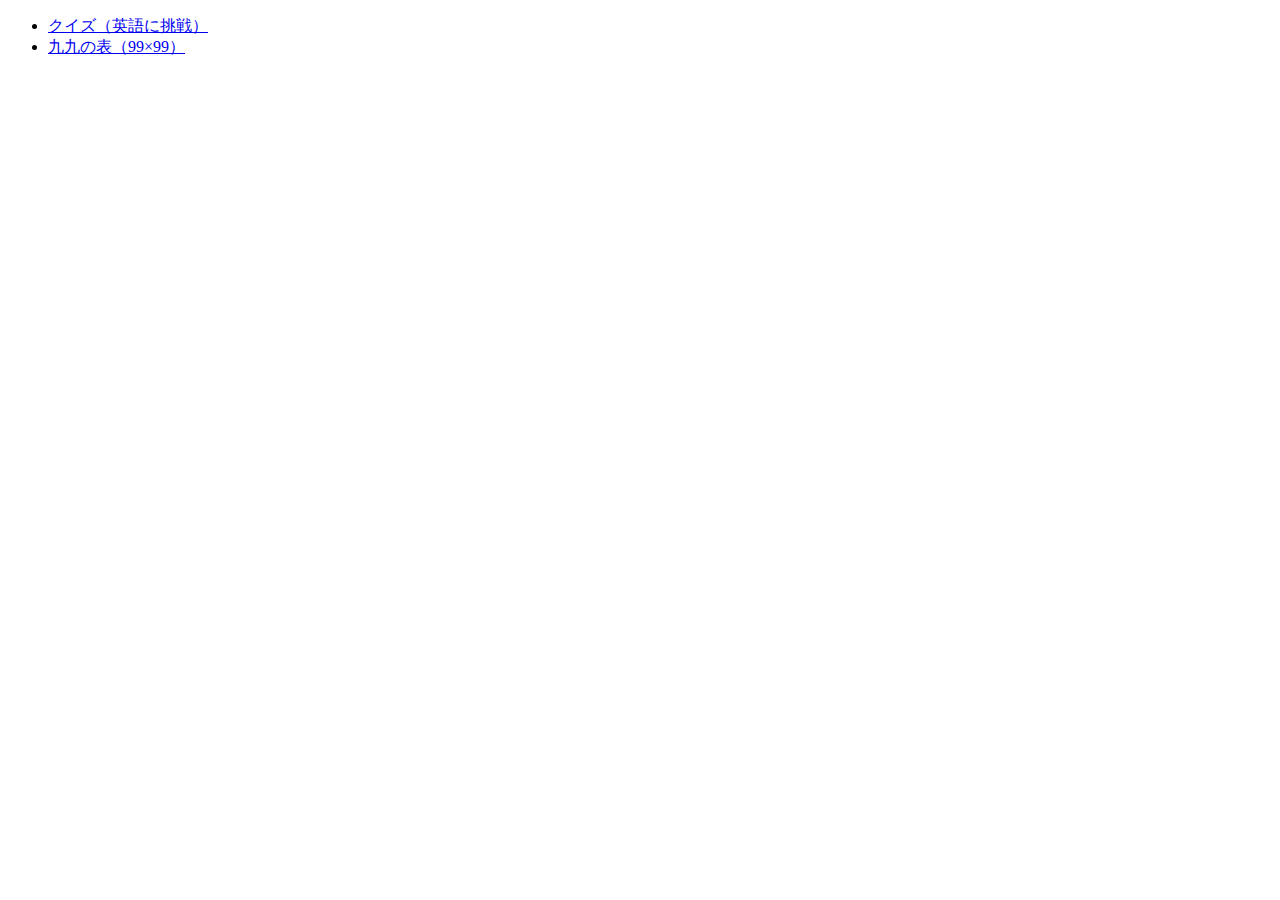
<file: index.html>
<!DOCTYPE html>
<html>
    <head>
        <meta charset="utf-8">
        <title>19CB172のサイト</title>
    </head>
    <body>
        <ul>
           <li><a href="js99/quiz.html">クイズ（英語に挑戦）</a></li>
           <li><a href="js99/99.html">九九の表（99×99）</a></li>
        </ul>
    </body>
</html>
</file>
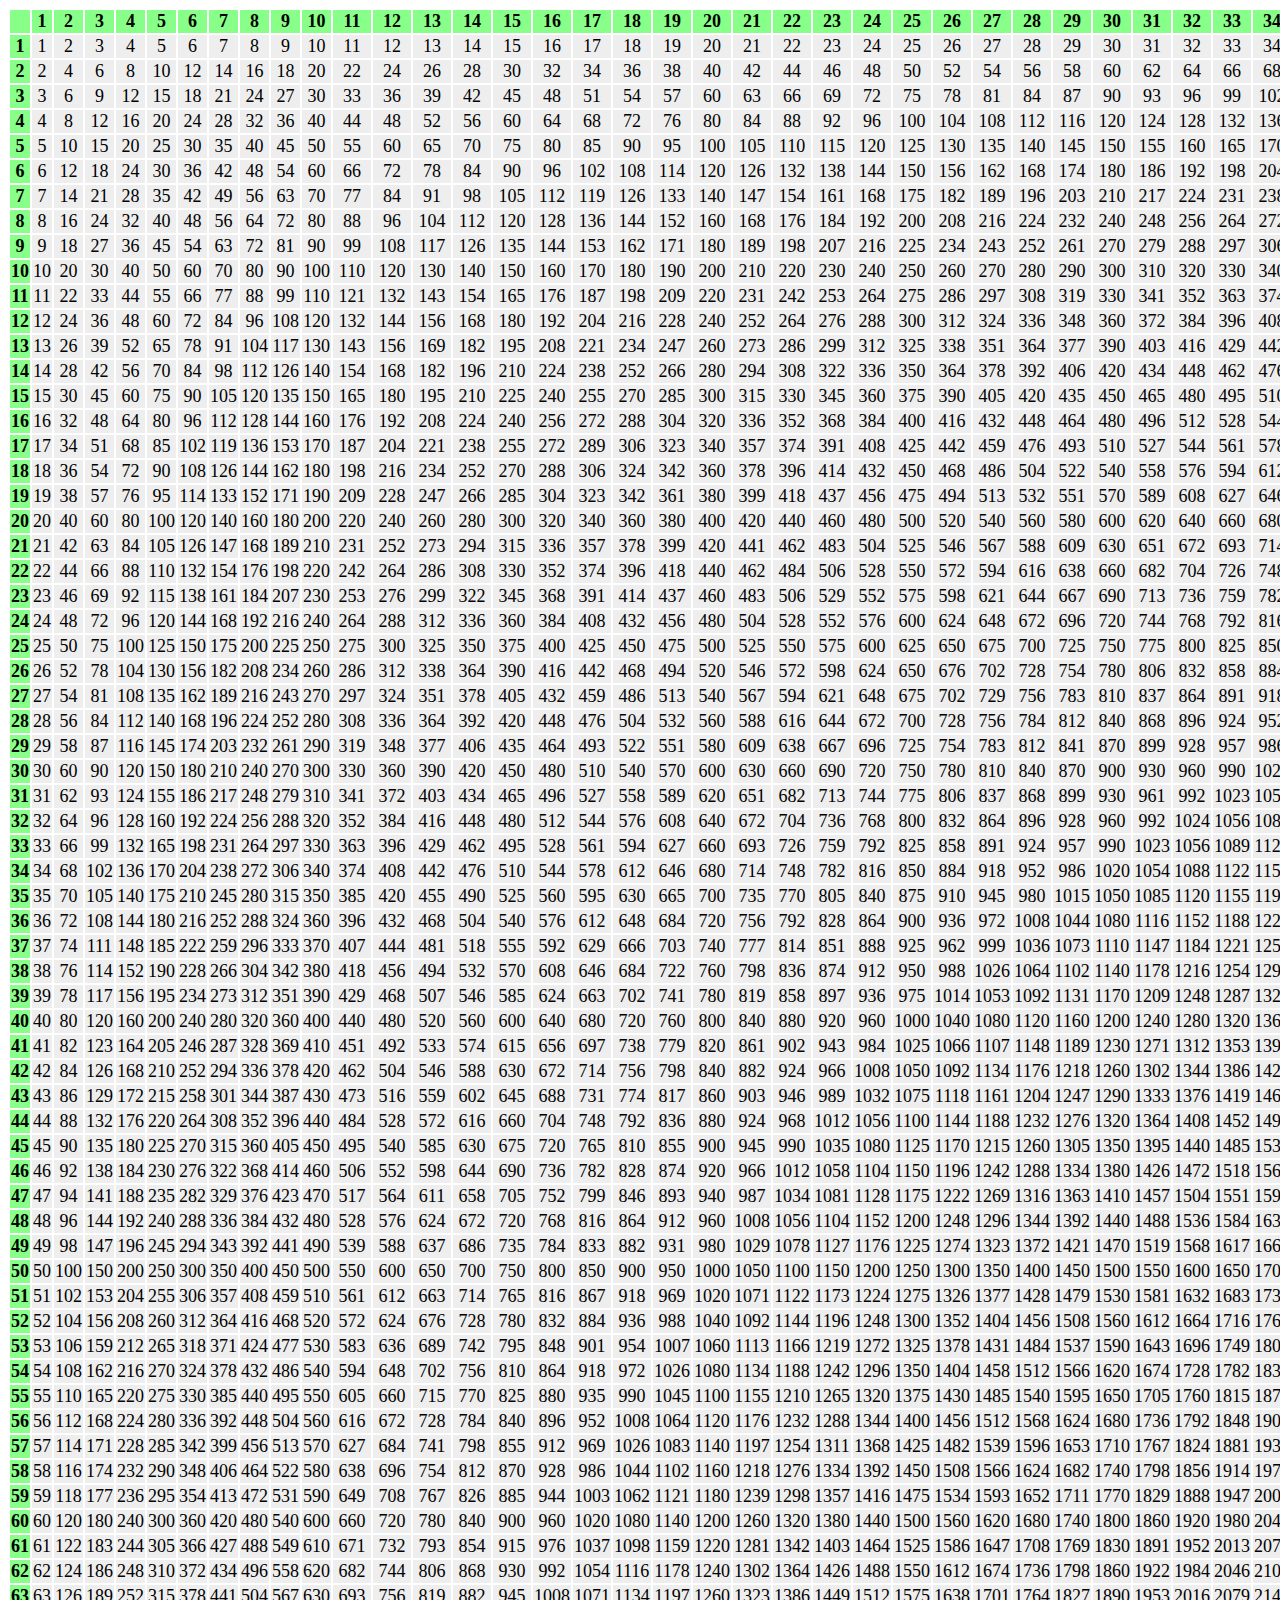
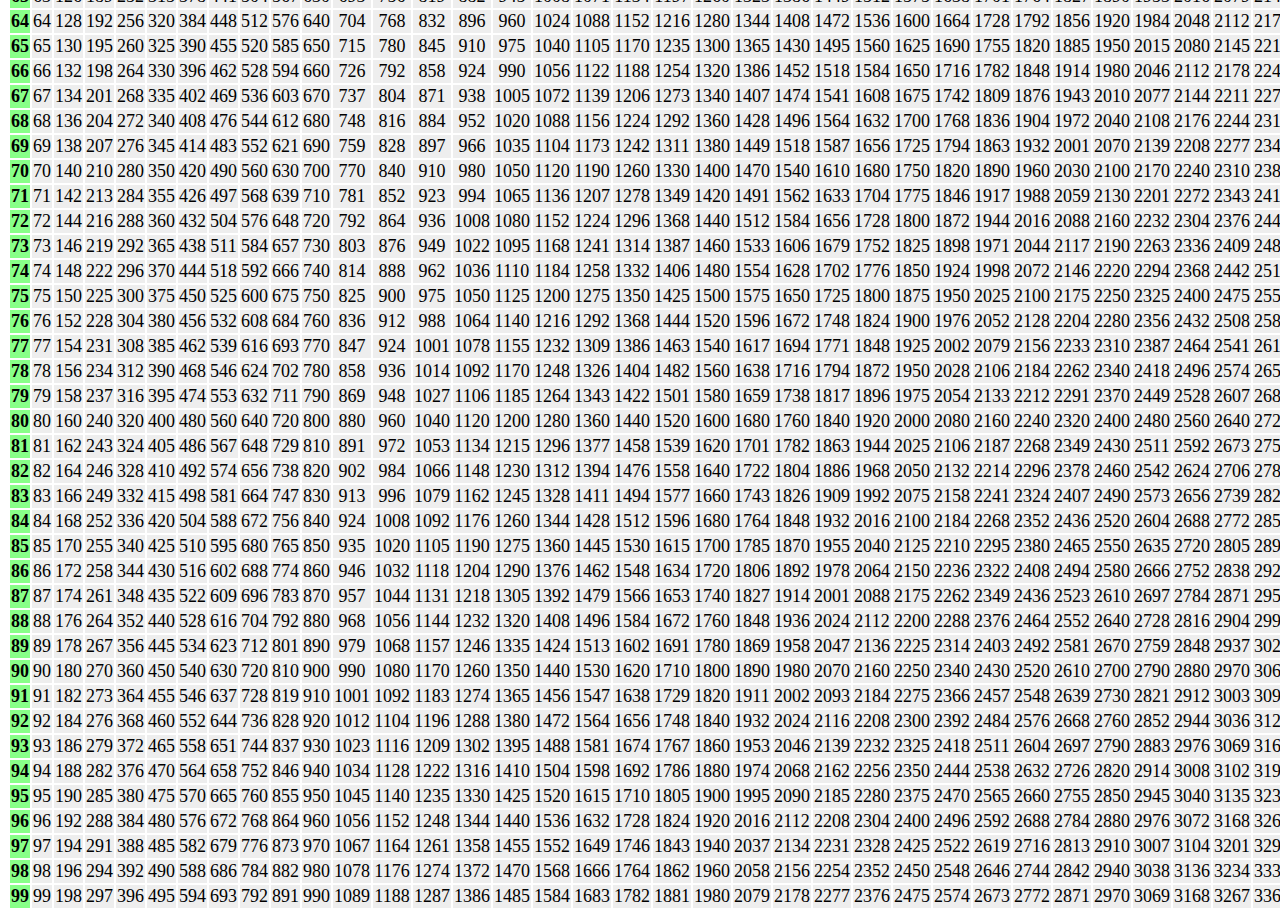
<file: js99/99.html>
<!DOCTYPE html>
<html>
    <head>
        <meta charset="utf-8">
        <title>九九の表</title>
        <link rel="stylesheet" href="99.css"
    </head>
    <body>
        <table>      
        </table>
        <script src="99.js"></script>
    </body>
</html>
</file>
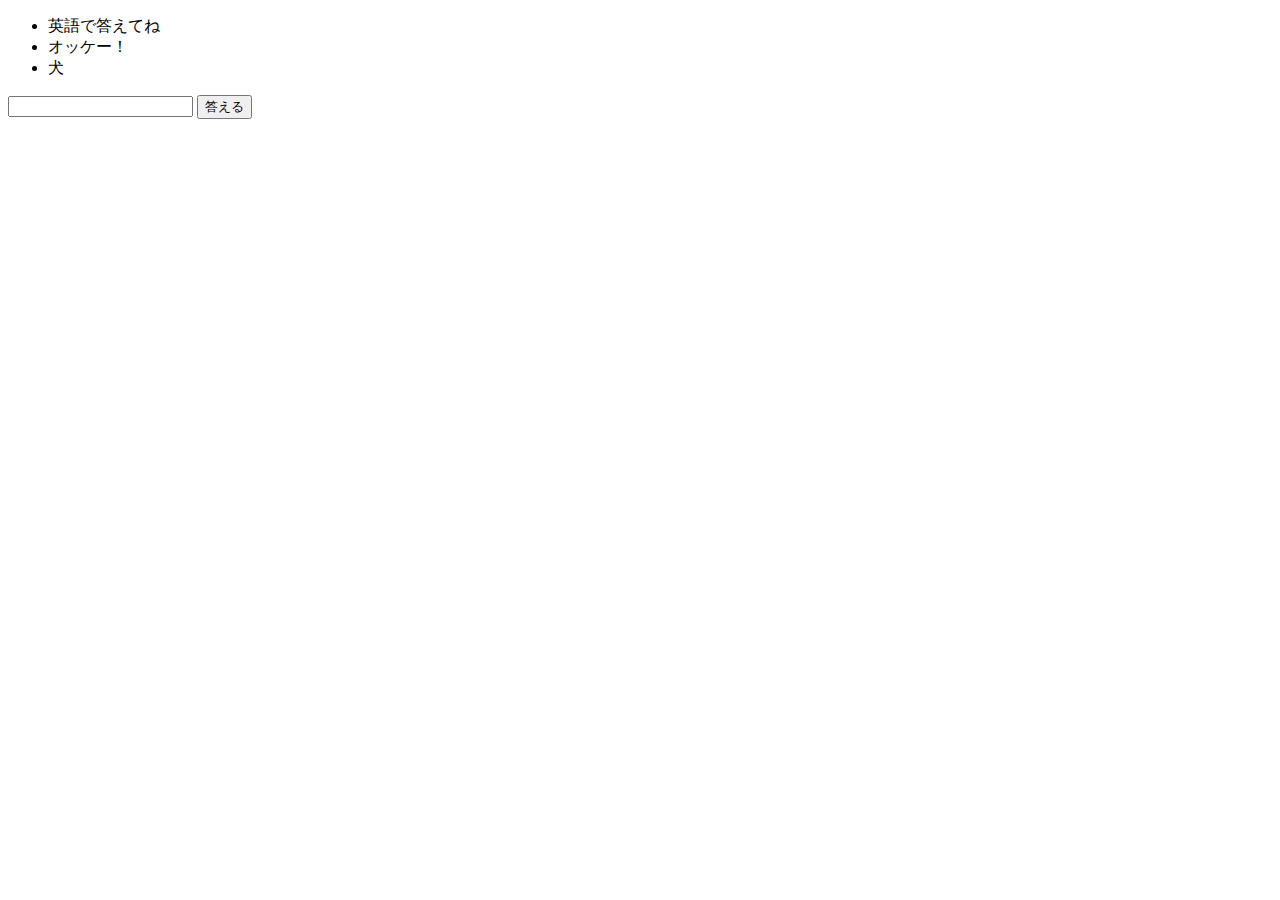
<file: jsquiz/quiz.html>
<!DOCTYPE html>
<html>
    <head>
        <meta charset="utf-8">
        <title>英単語クイズ</title>
        <link rel=""stylesheet" href="quiz.css">
    </head>
    <body>
        <div>
            <ul>
                <li>英語で答えてね</li>
                <li>オッケー！</li>
            </ul>
            <input type="text">
            <button>答える</button>
        </div>
        <script src="quizdata.js"></script>
        <script src="quiz.js"></script>
    </body>
</html>
</file>
<file: js99/99.css>
th{
    background: #88ff88;
    width: 32px;
    font-size: 18px;
}
td{
    background: #eeeeee;
    text-align: center;
    font-size: 18px;
}
</file>
<file: jsquiz/quiz.css>
div{
    width: 600px;
    margin: auto;
}

input{
    margin-left: 140px;
}

li:nth-child(odd){
    background: url("img/cat_left.png");
    width: 340px;
    height: 60px;
    padding: 120px 20px 20px 20px;
    list-style: none;
}

li:nth-child(even){
    background: 340px;
    height: 60px;
    padding: 120px 20px 20px 20px;
    list-style: none;
}
</file>
